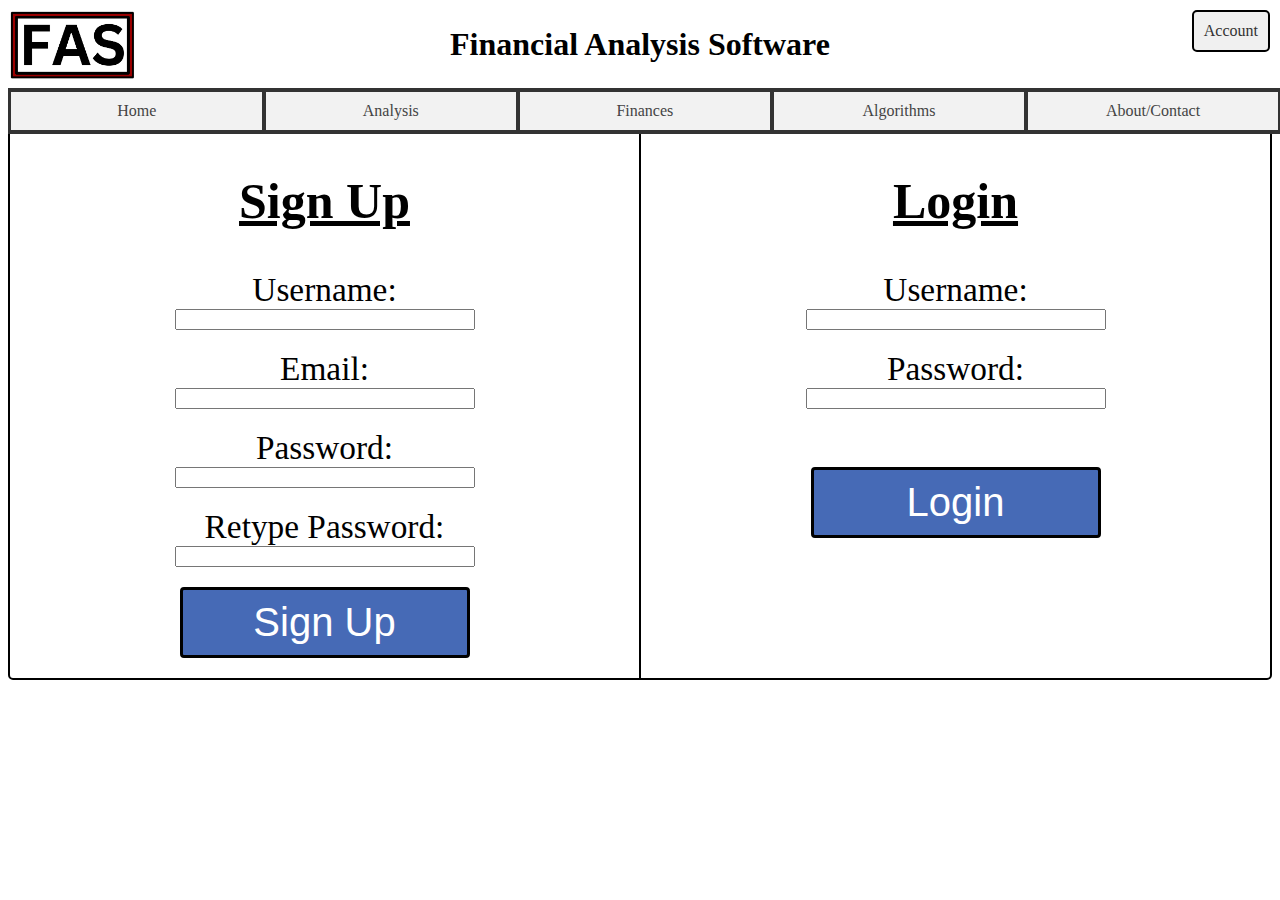
<file: account.html>
<!DOCTYPE html>
<html lang="en">

<head>
  <!-- Link to external CSS file -->
  <link rel="stylesheet" type="text/css" href="style.css" />
  <link rel="stylesheet" type="text/css" href="new_account.css" />
  <!-- Metadata -->
  <meta charset="UTF-8" />
  <meta name="viewport" content="width=device-width, initial-scale=1.0" />
  <meta name="keywords" content="Financial, Analysis, Software" />
  <!-- Description / Title / Logo -->
  <meta name="description" content="This program processes historical stock data and 
              suggests an investment using a predictive algorithm." />
  <title>Financial Analysis Software</title>
  <link rel="icon" href="repo/images/FAS Transparent.png" type="FAS Square.png" />
</head>
<!-- Body -->

<body>
  <!-- Header -->
  <div class="header-container">
    <div class="header-background"></div>
    <div class="header-logo">
      <a href="index.html">
        <img src="repo/images/FAS.png" alt="FAS Logo" height="70" />
      </a>
    </div>
    <div class="header-title">
      <a href="index.html">
        <h1>Financial Analysis Software</h1>
      </a>
    </div>
    <a href="account.html" class="account-box"> Account </a>
  </div>

  <!-- Navigation bar -->
  <div class="navbar">
    <div class="navbar-box"><a href="index.html">Home</a></div>
    <div class="navbar-box"><a href="analysis.html">Analysis</a></div>
    <div class="navbar-box"><a href="finances.html">Finances</a></div>
    <div class="navbar-box"><a href="algorithms.html">Algorithms</a></div>
    <div class="navbar-box"><a href="contact.html">About/Contact</a></div>
  </div>

  <!-- Page content -->
  <!-- Sign up content -->
  <div class="signup-container">
    <div class="column signup">
      <h2>Sign Up</h2>
      <form action="signup.php" method="post">
        <label for="username">Username:</label>
        <input type="text" id="Susername" name="Susername" required />
        <label for="email">Email: </label>
        <input type="email" id="Semail" name="Semail" required />
        <label for="password">Password:</label>
        <input type="password" id="Spassword" name="Spassword" required />
        <label for="re-password">Retype Password:</label>
        <input type="password" id="reSpassword" name="reSpassword" required />
        <button type="submit">Sign Up</button>
      </form>
    </div>
    <!-- Log in content -->
    <div class="column">
      <h2>Login</h2>
      <form action="login.php" method="post">
        <label for="login-username">Username:</label>
        <input type="text" id="Lusername" name="Lusername" required />
        <label for="login-password">Password:</label>
        <input type="password" id="Lpassword" name="Lpassword" required />
        <br />
        <button type="submit">Login</button>
      </form>
    </div>
  </div>
</body>

</html>
</file>
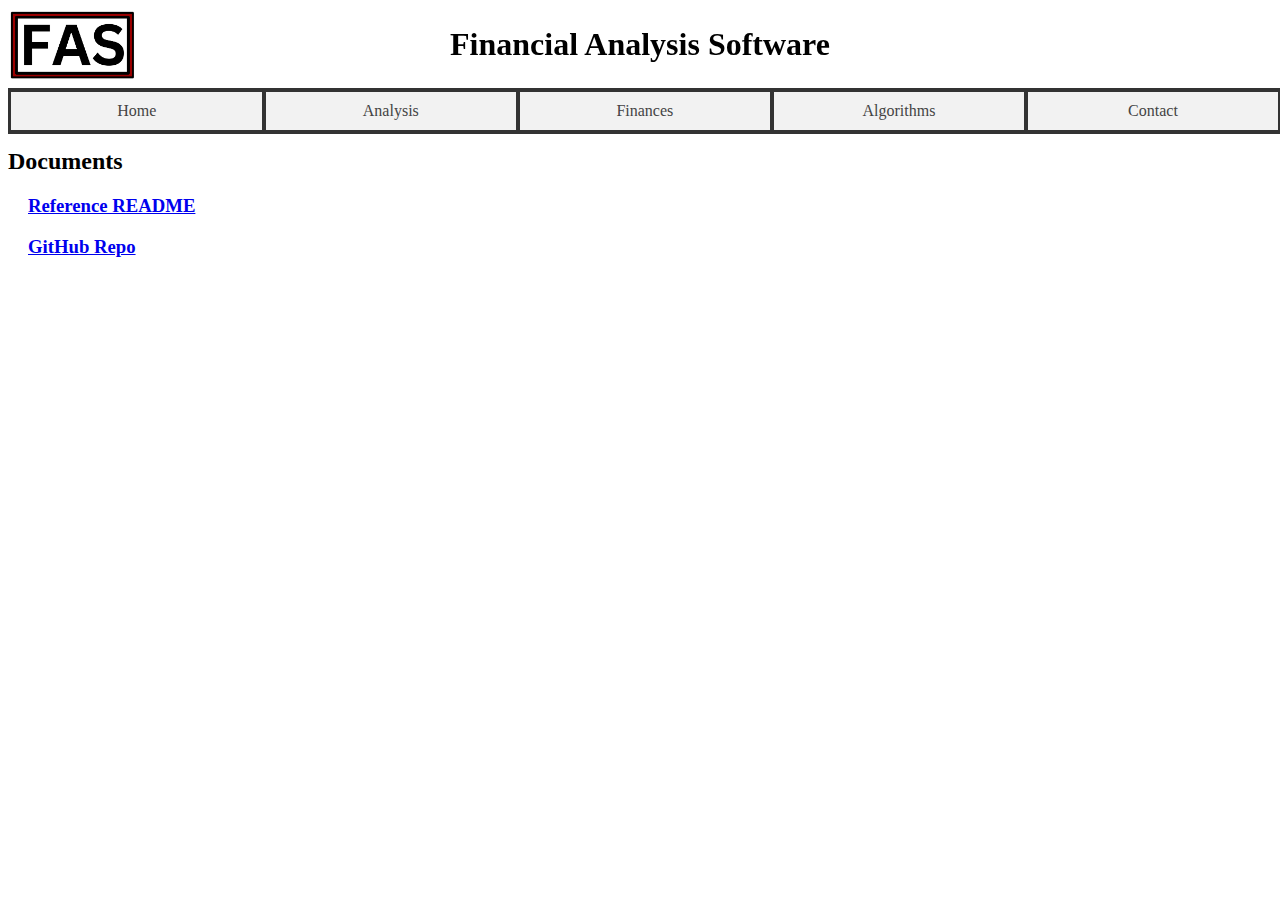
<file: contact.html>
<!DOCTYPE html>
<html lang="en">
  <head>
    <!-- Link to external CSS file -->
    <link rel="stylesheet" type="text/css" href="style.css" />
    <!-- Metadata -->
    <meta charset="UTF-8" />
    <meta name="viewport" content="width=device-width, initial-scale=1.0" />
    <meta name="keywords" content="Financial, Analysis, Software" />
    <!-- Description / Title / Logo -->
    <meta
      name="description"
      content="This program processes historical stock data and 
              suggests an investment using a predictive algorithm."
    />
    <title>Financial Analysis Software</title>
    <link
      rel="icon"
      href="repo/images/FAS Transparent.png"
      type="FAS Square.png"
    />
  </head>
  <!-- Body -->
  <body>
    <!-- Header -->
    <div class="header-container">
      <div class="header-logo">
        <a href="index.html">
          <img src="repo/images/FAS.png" alt="FAS Logo" height="70" />
        </a>
      </div>
      <div class="header-title">
        <a href="index.html">
          <h1>Financial Analysis Software</h1>
        </a>
      </div>
    </div>

    <!-- Navigation bar -->
    <div class="navbar">
      <div class="navbar-box"><a href="index.html">Home</a></div>
      <div class="navbar-box"><a href="analysis.html">Analysis</a></div>
      <div class="navbar-box"><a href="finances.html">Finances</a></div>
      <div class="navbar-box"><a href="algorithms.html">Algorithms</a></div>
      <div class="navbar-box"><a href="contact.html">Contact</a></div>
    </div>

    <!-- Page content -->
    <div class="main">
      <h2>Documents</h2>
      <div style="margin-left: 20px">
        <h3>
          <a href="README.md">Reference README</a>
        </h3>
        <h3>
          <a href="https://github.com/Tocslayer/FAS-Website">GitHub Repo</a>
        </h3>
      </div>
    </div>
  </body>
</html>
</file>
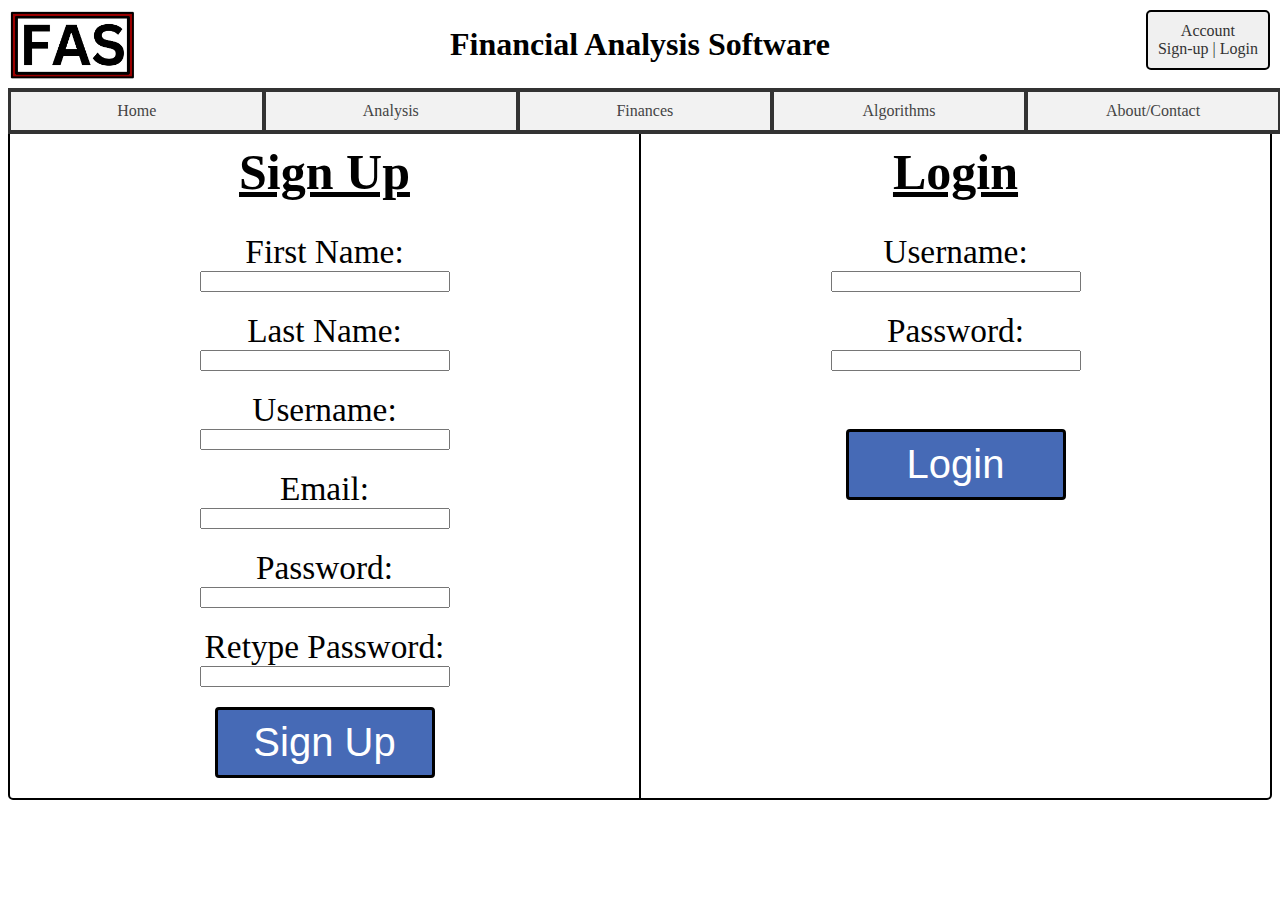
<file: static_website/account.html>
<!DOCTYPE html>
<html lang="en">
  <head>
    <!-- Link to external CSS file -->
    <link rel="stylesheet" type="text/css" href="index.css" />
    <link rel="stylesheet" type="text/css" href="account.css" />
    <!-- Metadata -->
    <meta charset="UTF-8" />
    <meta name="viewport" content="width=device-width, initial-scale=1.0" />
    <meta name="keywords" content="Financial, Analysis, Software" />
    <!-- Description / Title / Logo -->
    <meta
      name="description"
      content="This program processes historical stock data and 
              suggests an investment using a predictive algorithm."
    />
    <title>Financial Analysis Software</title>
    <link
      rel="icon"
      href="../repo/images/FAS Transparent.png"
      type="FAS Square.png"
    />
  </head>
  <!-- Body -->

  <body>
    <!-- Header -->
    <div class="header-container">
      <div class="header-background"></div>
      <div class="header-logo">
        <a href="index.html">
          <img src="../repo/images/FAS.png" alt="FAS Logo" height="70" />
        </a>
      </div>
      <div class="header-title">
        <a href="index.html">
          <h1>Financial Analysis Software</h1>
        </a>
      </div>
      <a href="account.html" class="account-box">
        Account<br />Sign-up | Login</a
      >
    </div>

    <!-- Navigation bar -->
    <div class="navbar">
      <div class="navbar-box"><a href="index.html">Home</a></div>
      <div class="navbar-box"><a href="analysis.html">Analysis</a></div>
      <div class="navbar-box"><a href="finances.html">Finances</a></div>
      <div class="navbar-box"><a href="algorithms.html">Algorithms</a></div>
      <div class="navbar-box"><a href="contact.html">About/Contact</a></div>
    </div>

    <!-- Page content -->
    <div class="account-container">
      <div class="column left">
        <h2>Sign Up</h2>
        <form action="../repo/php/signup.php" method="post">
          <label for="firstName">First Name:</label>
          <input type="text" id="SfirstName" name="firstName" required />
          <label for="lastName">Last Name:</label>
          <input type="text" id="SlastName" name="lastName" required />
          <label for="username">Username:</label>
          <input type="text" id="Susername" name="username" required />
          <label for="email">Email: </label>
          <input type="email" id="Semail" name="email" required />
          <label for="password">Password:</label>
          <input type="password" id="Spassword" name="pwd" required />
          <label for="re-password">Retype Password:</label>
          <input type="password" id="reSpassword" name="rePassword" required />
          <button type="submit">Sign Up</button>
        </form>
      </div>
      <!-- Log in content -->
      <div class="column">
        <h2>Login</h2>
        <form action="../repo/php/login.php" method="post">
          <label for="login-username">Username:</label>
          <input type="text" id="Lusername" name="username" required />
          <label for="login-password">Password:</label>
          <input type="password" id="Lpassword" name="pwd" required />
          <br />
          <button type="submit">Login</button>
        </form>
      </div>
    </div>
  </body>
</html>
</file>
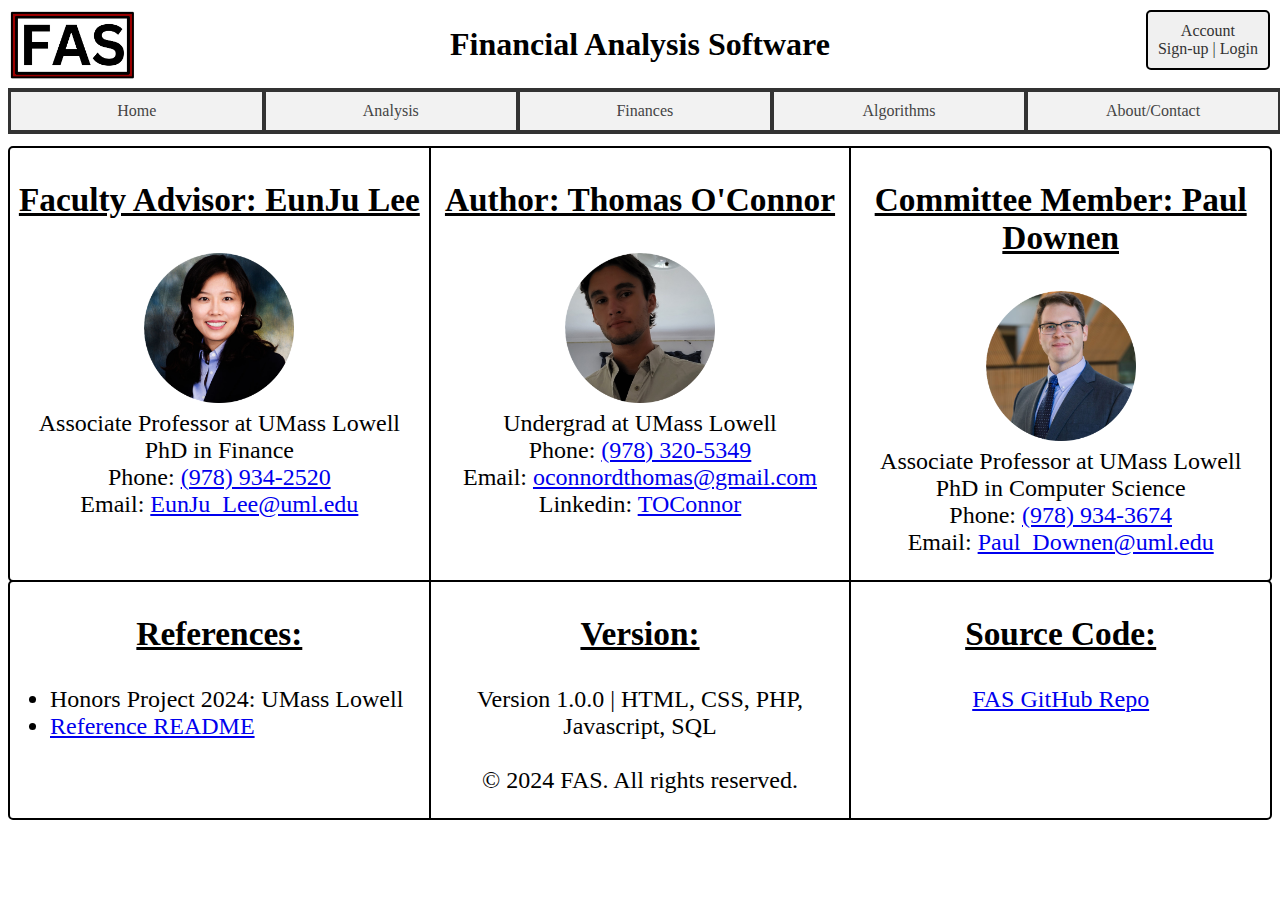
<file: static_website/contact.html>
<!DOCTYPE html>
<html lang="en">
  <head>
    <!-- Link to external CSS files -->
    <link rel="stylesheet" type="text/css" href="index.css" />
    <link rel="stylesheet" type="text/css" href="contact.css" />
    <!-- Metadata -->
    <meta charset="UTF-8" />
    <meta name="viewport" content="width=device-width, initial-scale=1.0" />
    <meta name="keywords" content="Financial, Analysis, Software" />
    <!-- Description / Title / Logo -->
    <meta name="description" content="This program processes historical stock data and 
              suggests an investment using a predictive algorithm." />
    <title>Financial Analysis Software</title>
    <link rel="icon" href="../repo/images/FAS Transparent.png" type="FAS Square.png" />
  </head>

  <!-- Body -->
  <body>
    <!-- Header -->
    <div class="header-container">
      <div class="header-background"></div>
        <div class="header-logo">
          <a href="index.html">
          <img src="../repo/images/FAS.png" alt="FAS Logo" height="70" />
          </a>
        </div>
        <div class="header-title">
        <a href="index.html">
          <h1>Financial Analysis Software</h1>
        </a>
      </div>
      <a href="account.html" class="account-box">
        Account<br />Sign-up | Login</a
      >
    </div>

    <!-- Navigation bar -->
    <div class="navbar">
      <div class="navbar-box"><a href="index.html">Home</a></div>
      <div class="navbar-box"><a href="analysis.html">Analysis</a></div>
      <div class="navbar-box"><a href="finances.html">Finances</a></div>
      <div class="navbar-box"><a href="algorithms.html">Algorithms</a></div>
      <div class="navbar-box"><a href="contact.html">About/Contact</a></div>
    </div>

    <!-- Page content -->
    <div class="main">
      <!-- Row One content -->
      <div class="contact-container">
        <div class="column rightB">
          <h3>Faculty Advisor: EunJu Lee</h3>
          <img src="../repo/images/EunJu-Headshot.png" alt="User Profile picture" height="150">
          <p class="bio-text">
            Associate Professor at UMass Lowell
            <br>PhD in Finance
            <br>Phone: <a href="tel:(978) 934-2520">(978) 934-2520</a></li>
            <br>Email: <a href="mailto:eunju_lee@uml.edu">EunJu_Lee@uml.edu</a></li>
          </p>
        </div>
        <div class="column rightB">
          <h3>Author: Thomas O'Connor</h3>
          <img src="../repo/images/Thomas-Headshot.png" alt="User Profile picture" height="150">
          <p class="bio-text">
            Undergrad at UMass Lowell
            <br>Phone: <a href="tel:(978)-320-5349">(978) 320-5349</a>
            <br>Email: <a href="mailto:oconnordthomas@gmail.com">oconnordthomas@gmail.com</a>
            <br>Linkedin: <a href="https://www.linkedin.com/in/thomas-o-connor-56285b262/">TOConnor</a>
          </p>
        </div>
        <div class="column">
          <h3>Committee Member: Paul Downen</h3>
          <img src="../repo/images/Paul-Headshot.png" alt="User Profile picture" height="150">
          <p class="bio-text">
            Associate Professor at UMass Lowell
            <br>PhD in Computer Science
            <br>Phone: <a href="tel:978-934-3674">(978) 934-3674</a></li>
            <br>Email: <a href="mailto:Paul_Downen@uml.edu">Paul_Downen@uml.edu</a></li>
          </p>
        </div>
      </div>
    </div>
    <!-- Row Two content -->
    <div class="contact-container">
      <div class="column rightB">
        <h3>References:</h3>
        <ul class="bio-text">
          <li>Honors Project 2024: UMass Lowell</li>
          <li><a href="README.md">Reference README</a></li>
        </ul>
      </div>
      <div class="column rightB">
        <h3>Version:</h3>
        <p class="bio-text">
          Version 1.0.0 | HTML, CSS, PHP, Javascript, SQL
          <br><br>
          &copy; 2024 FAS. All rights reserved.
        </p>
      </div>
      <div class="column">
        <h3>Source Code:</h3>
        <p class="bio-text">
          <a href="https://github.com/Tocslayer/FAS-Website">FAS GitHub Repo</a>
        </p>
      </div>
    </div>
  </body>
</html>
</file>
<file: style.css>
/* Header Styling */
.header-container {
  margin: 0;
  padding: 0;
  display: flex;
  flex-direction: column;
  align-items: center;
  justify-content: center;
}

.header-background {
  position: fixed;
  width: 100%;
  height: 250px;
  background-color: white;
}

.header-logo {
  position: fixed;
  top: 10px;
  left: 10px;
}

.header-title {
  position: fixed;
  top: 5px;
  left: 50%;
  transform: translateX(-50%);
}

.header-title a {
  text-decoration: none;
  color: #000000;
}

.account-box {
  position: fixed;
  top: 10px;
  right: 10px;
  padding: 10px;
  background-color: #f0f0f0;
  border: 2px solid #000000;
  border-radius: 5px;
  cursor: pointer;
  text-decoration: none;
  color: #333;
  text-align: center;
}

/* Navigation Bar Styling */
.navbar {
  overflow: hidden;
  background-color: #333;
  width: 100%;
  padding: 4px 0;
  margin-top: 80px;
  position: fixed;
}

.navbar a {
  float: left;
  display: block;
  color: #f2f2f2;
  text-align: center;
  text-decoration: none;
  width: 50%;
  margin-left: 25%;
  box-sizing: border-box;
}

.navbar a:hover {
  background-color: #ddd;
  color: black;
}

.navbar::after {
  content: "";
  clear: both;
  display: table;
}

.navbar-box {
  float: left;
  width: 19.58%; /* provides enough background space for even borders */
  text-align: center;
  padding: 10px 0;
  margin-left: 0.27%; /* retain borders on resize - use relative measurement */
  box-sizing: border-box;
  background-color: #f2f2f2;
}

.navbar-box a {
  text-decoration: none;
  color: #444;
}

/* Page Content Styling */
.main {
  margin-top: 140px;
}

.large-centered-font {
  text-align: center;
  font-size: 50pt;
}

.nested-main {
  font-size: 40pt;
  line-height: 0.2;
}

.bounding-box {
  background-color: #fff;
  border: 2px solid #000;
  border-radius: 10px;
  padding: 20px;
  width: 50%;
  margin: 0 auto;
}

/* Button Styling */
.button-container {
  display: flex;
  justify-content: center;
}

button {
  padding: 10px 20px;
  background-color: #466ab6;
  color: white;
  border-radius: 4px;
  border: 3px solid black;
  font-size: 30pt;
  margin: 0 5px;
}

button:hover {
  background-color: #792929;
}
</file>
<file: new_account.css>
/* Page Content Styling */
.signup-container {
  margin-top: 100px;
  text-align: center;
  font-size: 25pt;
  display: flex;
  border: 2px solid #000000;
  overflow: hidden;
  background-color: #fff;
  border-radius: 5px;
}

.column {
  flex: 1;
  padding: 20px;
  box-sizing: border-box;
}

.signup {
  border-right: 2px solid #000000;
}

.button-container {
  display: flex;
  justify-content: center;
}

/* Button Styling */
button {
  padding: 10px 20px;
  background-color: #466ab6;
  color: white;
  border-radius: 4px;
  border: 3px solid black;
  font-size: 30pt;
  margin: 0 5px;
}

button:hover {
  background-color: #792929;
}

/* General Styling */
h2 {
  text-decoration: underline;
}

form {
  display: flex;
  flex-direction: column;
  max-width: 300px; /* Optional: Set a maximum width for the form */
  margin: auto; /* Optional: Center the form horizontally */
}

input {
  margin-bottom: 20px;
}
</file>
<file: static_website/index.css>
/* Header Styling */
.header-container {
  margin: 0;
  padding: 0;
  display: flex;
  flex-direction: column;
  align-items: center;
  justify-content: center;
}

.header-background {
  position: fixed;
  width: 100%;
  height: 250px;
  background-color: white;
}

.header-logo {
  position: fixed;
  top: 10px;
  left: 10px;
}

.header-title {
  position: fixed;
  top: 5px;
  left: 50%;
  transform: translateX(-50%);
}

.header-title a {
  text-decoration: none;
  color: #000000;
}

.account-box {
  position: fixed;
  top: 10px;
  right: 10px;
  padding: 10px;
  background-color: #f0f0f0;
  border: 2px solid #000000;
  border-radius: 5px;
  cursor: pointer;
  text-decoration: none;
  color: #333;
  text-align: center;
}

/* Navigation Bar Styling */
.navbar {
  overflow: hidden;
  background-color: #333;
  width: 100%;
  padding: 4px 0;
  margin-top: 80px;
  position: fixed;
}

.navbar a {
  float: left;
  display: block;
  color: #f2f2f2;
  text-align: center;
  text-decoration: none;
  width: 50%;
  margin-left: 25%;
  box-sizing: border-box;
}

.navbar a:hover {
  background-color: #ddd;
  color: black;
}

.navbar::after {
  content: "";
  clear: both;
  display: table;
}

.navbar-box {
  float: left;
  width: 19.58%; /* provides enough background space for even borders */
  text-align: center;
  padding: 10px 0;
  margin-left: 0.27%; /* retain borders on resize - use relative measurement */
  box-sizing: border-box;
  background-color: #f2f2f2;
}

.navbar-box a {
  text-decoration: none;
  color: #444;
}

/* Page Content Styling */
.main {
  margin-top: 140px;
}

.large-font {
  font-size: 50pt;
}

.centered {
  text-align: center;
}

.medium-font {
  font-size: 40pt;
  line-height: 0.8;
}

.bounding-box {
  float: left;
  background-color: #fff;
  border: 2px solid #000;
  border-radius: 10px;
  padding: 15px;
  margin: 0 auto;
}

.middle {
  width: 45%;
  margin-left: 105px; /* Hack to prevent premature resizing */
  margin-right: 15px;
}

.side {
  width: 23.2%; /* Hack to maximize side panel size */
  margin-right: -90px; /* Hack to prevent premature resizing */
  padding: 15px;
}

.pie-chart {
  width: 95%;
  padding-bottom: 95%;
  background: conic-gradient(
    #3498db 0% 15%,
    #2ecc71 15% 45%,
    #e74c3c 45% 55%,
    #f39c12 55% 100%
  );
  border-radius: 50%;
}

/* Button Styling */
.button-container {
  display: flex;
  justify-content: center;
}

button {
  padding: 10px 20px;
  background-color: #466ab6;
  color: white;
  border-radius: 4px;
  border: 3px solid black;
  font-size: 30pt;
  margin: 0 5px;
}

button:hover {
  background-color: #792929;
}

h2 {
  line-height: 0.8;
}

h3 {
  font-size: 25pt;
  font-weight: bold;
  text-decoration: underline;
}

body {
  word-wrap: break-word; /* Hack to move words downwards on resize */
}
</file>
<file: static_website/account.css>
/* Page Content Styling */
.account-container {
  margin-top: 80px;
  text-align: center;
  font-size: 25pt;
  display: flex;
  border: 2px solid #000000;
  overflow: hidden;
  background-color: #fff;
  border-radius: 5px;
}

.column {
  flex: 1;
  padding: 20px;
  box-sizing: border-box;
}

.left {
  border-right: 2px solid #000000;
}

/* Profile Content Styling */
.profile-pic {
  float: left;
  margin-top: 45px;
  display: inline;
  text-align: left;
}

.profile-header {
  margin-right: 15%;
  margin-top: 85px;
  margin-bottom: 80px;
}

.profile-content {
  margin-top: -40px;
  float: left;
  text-align: left;
  line-height: 1.75;
}

/* Button Styling */
.button-container {
  margin-top: -20px;
  display: inline-flex;
  justify-content: center;
}

button {
  padding: 10px 20px;
  min-width: 150px;
  background-color: #466ab6;
  color: white;
  border-radius: 4px;
  border: 3px solid black;
  font-size: 30pt;
  margin: 0 15px;
}

button:hover {
  background-color: #792929;
}

/* General Styling */
h2 {
  text-decoration: underline;
}

form {
  display: flex;
  flex-direction: column;
  max-width: 250px; /* width of the input fields */
  margin: auto;
}

input {
  margin-bottom: 20px;
}
</file>
<file: static_website/contact.css>
.contact-container {
  margin-top: -2px;
  text-align: center;
  font-size: 20pt;
  display: flex;
  border: 2px solid #000000;
  overflow: hidden;
  background-color: #fff;
  border-radius: 5px;
}

.column {
  flex: 1;
  box-sizing: border-box;
}

.rightB {
  border-right: 2px solid #000000;
}

.bio-text {
  margin-top: auto;
  font-size: 18pt;
}

h3 {
  text-decoration: underline;
}

ul {
  text-align: left;
}
</file>
